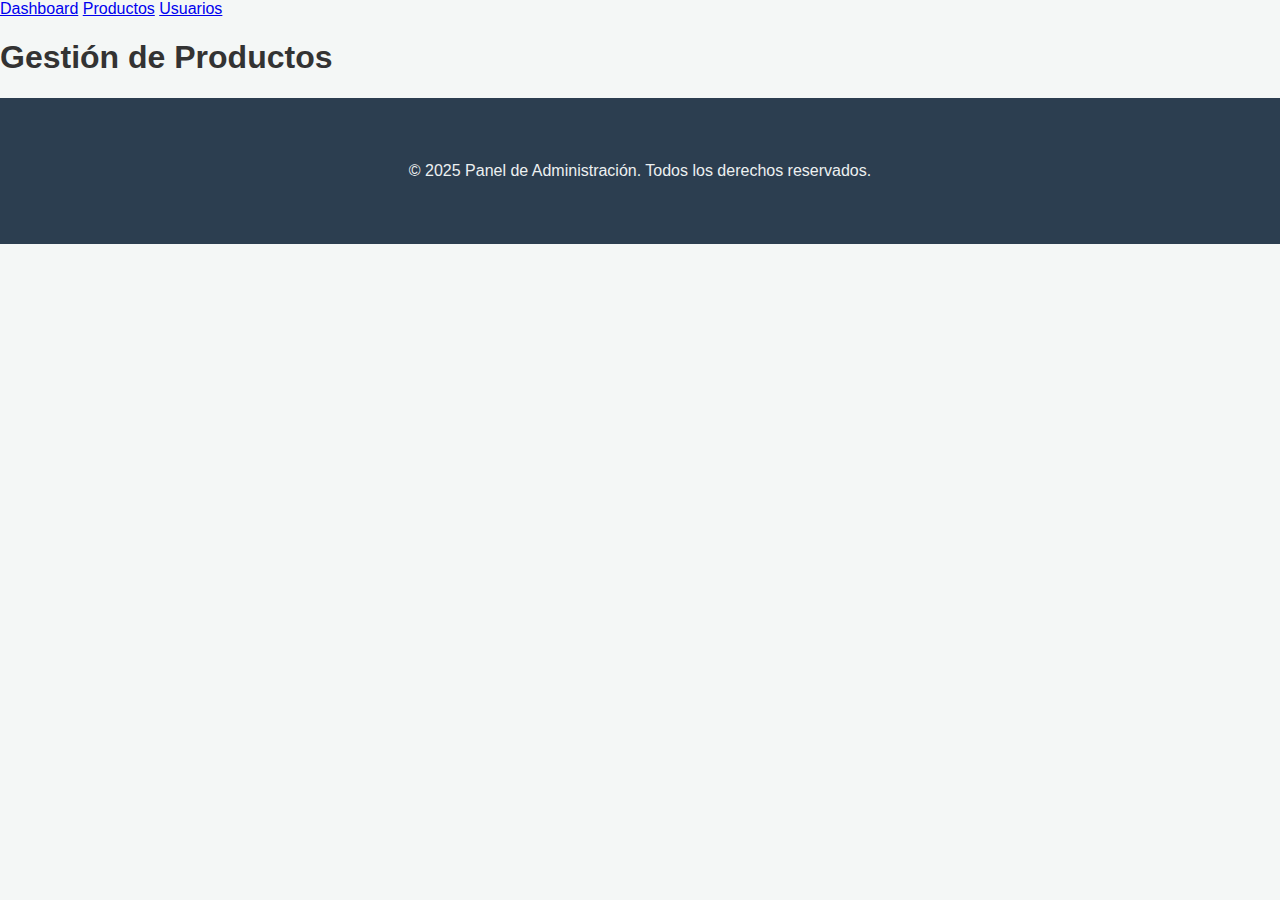
<file: admin/index.html>
<!DOCTYPE html>
<html lang="es">
<head>
    <meta charset="UTF-8">
    <meta name="viewport" content="width=device-width, initial-scale=1.0">
    <title>Productos | Administración</title>
    <link rel="stylesheet" href="../css/styles.css">
</head>
<body>

    <header>
        <nav>
            <a href="index.html">Dashboard</a>
            <a href="productos.html">Productos</a>
            <a href="usuarios.html">Usuarios</a>
            </nav>
    </header>

    <main>
        <h1>Gestión de Productos</h1>
        </main>

    <footer>
        <p>&copy; 2025 Panel de Administración. Todos los derechos reservados.</p>
    </footer>

</body>
</html>
</file>
<file: css/styles.css>
/* Estilos generales */
body {
    font-family: Arial, sans-serif;
    margin: 0;
    padding: 0;
    box-sizing: border-box;
    background-color: #f4f7f6;
    color: #333;
}

.container {
    max-width: 1200px;
    margin: 0 auto;
    padding: 0 20px;
}

/* Encabezado y Navegación */
.navbar {
    background-color: #2c3e50;
    color: #fff;
    padding: 1rem 0;
}

.nav-container {
    display: flex;
    justify-content: space-between;
    align-items: center;
}

.nav-menu {
    list-style: none;
    margin: 0;
    padding: 0;
    display: flex;
    gap: 2rem;
}

.nav-link {
    color: #fff;
    text-decoration: none;
    font-weight: bold;
    padding: 0.5rem;
    transition: color 0.3s;
}

.nav-link:hover, .nav-link.active {
    color: #3498db;
}

.nav-actions {
    display: flex;
    align-items: center;
    gap: 1rem;
}

.btn-login, .btn-register {
    background-color: #3498db;
    color: #fff;
    padding: 0.5rem 1rem;
    text-decoration: none;
    border-radius: 5px;
    transition: background-color 0.3s;
}

.btn-login:hover, .btn-register:hover {
    background-color: #2980b9;
}

.cart-icon {
    position: relative;
}

.cart-count {
    background-color: #e74c3c;
    color: #fff;
    border-radius: 50%;
    padding: 2px 6px;
    position: absolute;
    top: -10px;
    right: -10px;
    font-size: 0.8rem;
}

/* Secciones de contenido */
.hero {
    display: flex;
    justify-content: space-between;
    align-items: center;
    padding: 4rem 0;
    background-color: #ecf0f1;
}

.hero-content {
    max-width: 50%;
}

.hero h1 {
    font-size: 3rem;
    color: #2c3e50;
}

.hero p {
    font-size: 1.2rem;
    color: #555;
}

.btn-primary {
    background-color: #e74c3c;
    color: #fff;
    padding: 1rem 2rem;
    text-decoration: none;
    border-radius: 5px;
    font-weight: bold;
    transition: background-color 0.3s;
}

.btn-primary:hover {
    background-color: #c0392b;
}

.hero-image img {
    max-width: 100%;
    border-radius: 10px;
}

.featured-products, .products-list, .blog-posts {
    padding: 4rem 0;
}

h2 {
    text-align: center;
    margin-bottom: 2rem;
    color: #2c3e50;
}

.products-grid {
    display: grid;
    grid-template-columns: repeat(auto-fill, minmax(250px, 1fr));
    gap: 2rem;
}

.product-card {
    background-color: #fff;
    padding: 1.5rem;
    border-radius: 10px;
    box-shadow: 0 4px 6px rgba(0, 0, 0, 0.1);
    text-align: center;
    transition: transform 0.3s;
}

.product-card:hover {
    transform: translateY(-10px);
}

.product-card img {
    max-width: 100%;
    height: auto;
    border-radius: 8px;
}

.product-card h3 {
    margin: 1rem 0 0.5rem;
}

.product-card .price {
    font-weight: bold;
    color: #e74c3c;
}

.product-card .add-to-cart {
    background-color: #3498db;
    color: #fff;
    border: none;
    padding: 0.8rem 1.5rem;
    border-radius: 5px;
    cursor: pointer;
    transition: background-color 0.3s;
}

.add-to-cart:hover {
    background-color: #2980b9;
}

.text-center {
    text-align: center;
    margin-top: 2rem;
}

.btn-secondary {
    background-color: #34495e;
    color: #fff;
    padding: 0.8rem 1.5rem;
    text-decoration: none;
    border-radius: 5px;
    transition: background-color 0.3s;
}

.btn-secondary:hover {
    background-color: #2c3e50;
}

/* Pie de página */
footer {
    background-color: #2c3e50;
    color: #ecf0f1;
    padding: 3rem 0;
    text-align: center;
}

.footer-content {
    display: flex;
    justify-content: space-around;
    flex-wrap: wrap;
    gap: 2rem;
    margin-bottom: 2rem;
}

.footer-section {
    flex: 1;
    min-width: 200px;
}

.footer-section h3, .footer-section h4 {
    color: #3498db;
}

.footer-section ul {
    list-style: none;
    padding: 0;
}

.footer-section a {
    color: #ecf0f1;
    text-decoration: none;
    transition: color 0.3s;
}

.footer-section a:hover {
    color: #3498db;
}

.footer-bottom {
    border-top: 1px solid #34495e;
    padding-top: 1rem;
}
</file>
